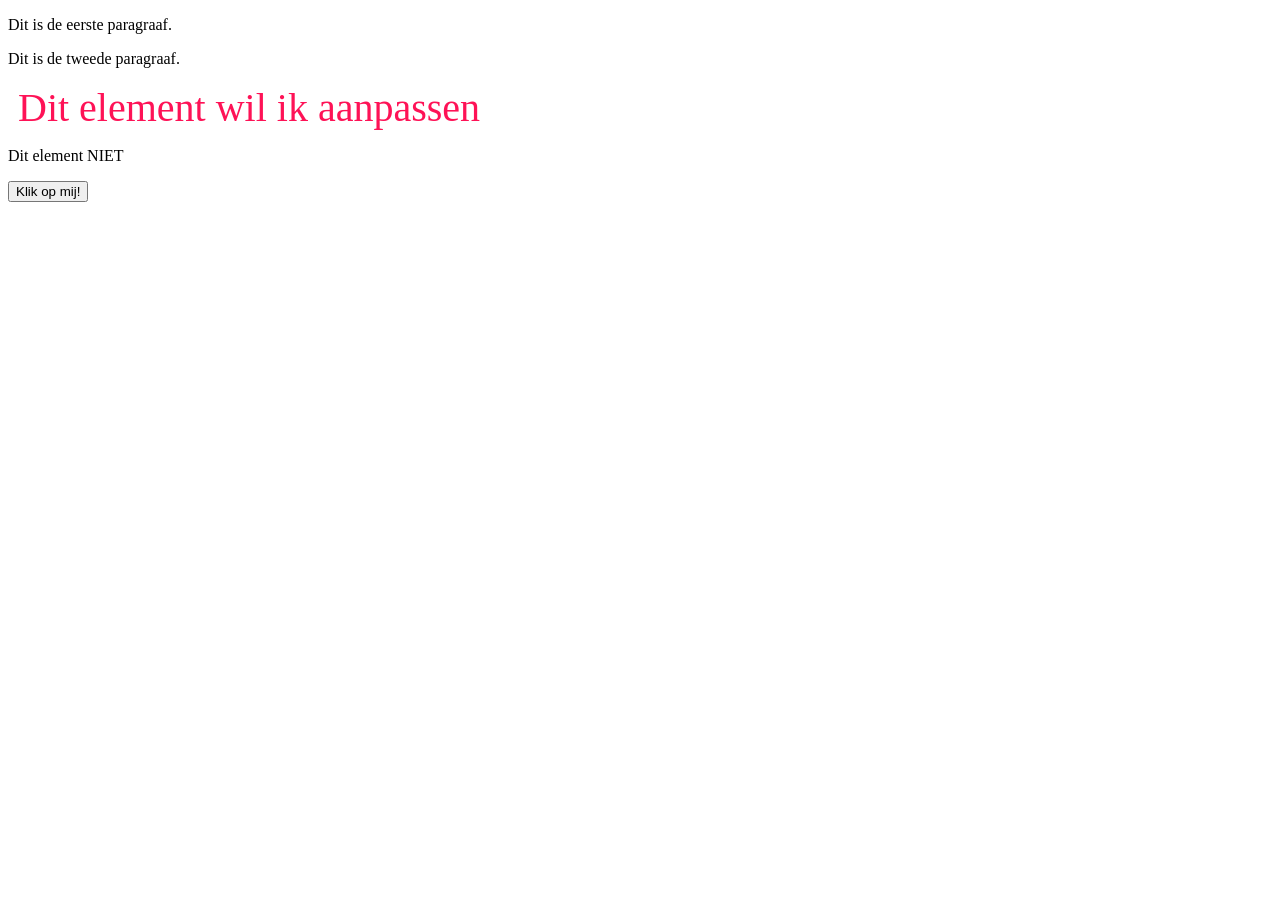
<file: 9 DOM-manipulatie/9.1 DOM/index.html>
<!DOCTYPE html>
<html>
    <head>
        <title>My title</title>

    </head>
    <body>
        <p>Dit is de eerste paragraaf.</p>
        <p id="tweede-paragraaf">Dit is de tweede paragraaf.</p>
       
        <section>
            <p id="js-style">Dit element wil ik aanpassen</p>
            <p>Dit element NIET</p>
        </section>

        <a href="https://www.google.be"><button id="js-button">Klik op mij!</button></a>

        <script src="script.js"></script>
    </body>
</html>
</file>
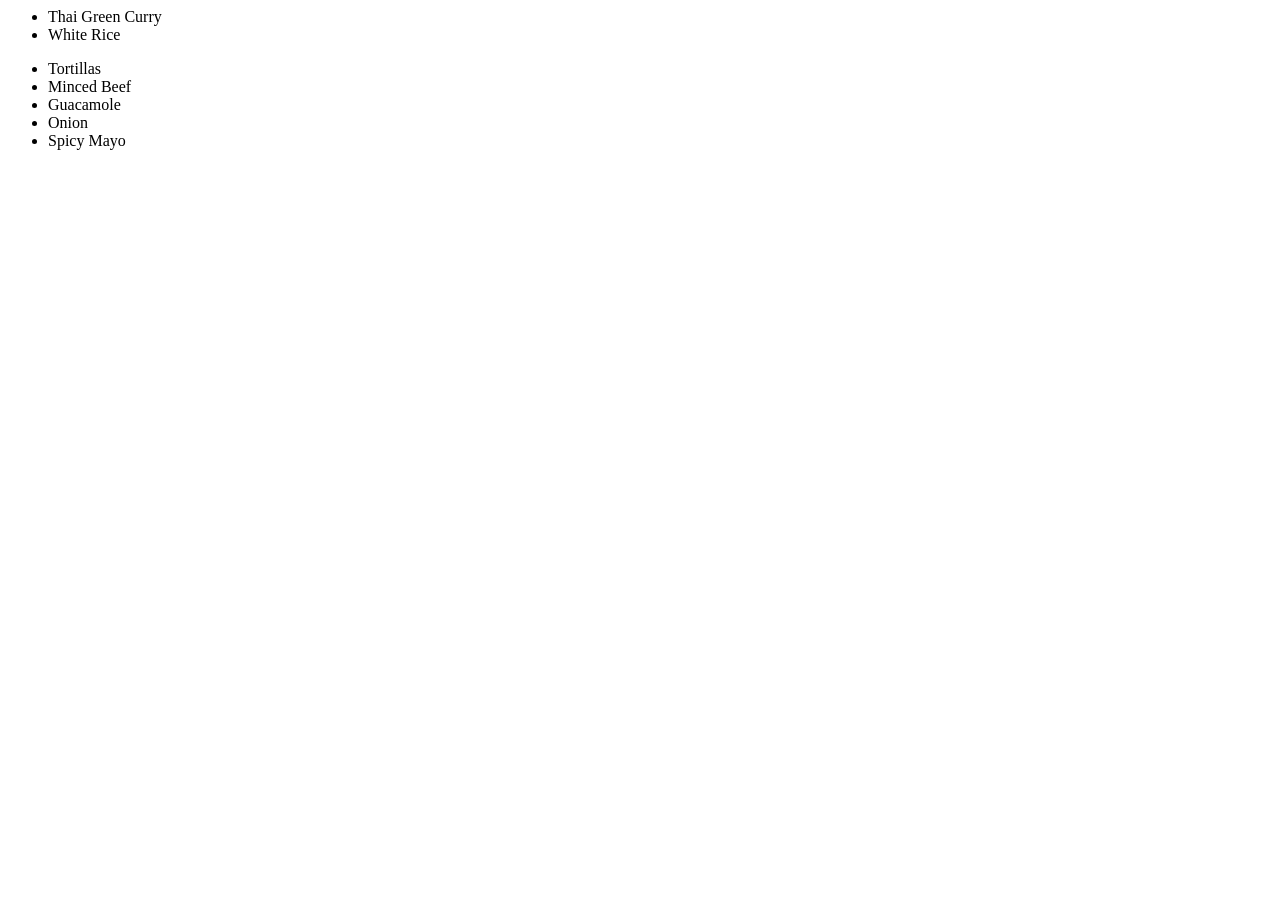
<file: 9 DOM-manipulatie/9.4 Oefeningen DOM/Oefening 3/index.html>
<html>
  <head>
    <meta charset="UTF-8"/>
    <title>Menu</title>
  </head>
  <body>
    <ul>
        <li>Roast Chicken</li>
        <li>Green Beans</li>
        <li>Potatos</li>
    </ul>

    <ul>
        <li>Thai Green Curry</li>
        <li>White Rice</li>
    </ul>

    <ul>
        <li>Tortillas</li>
        <li>Minced Beef</li>
        <li>Guacamole</li>
        <li>Onion</li>
        <li>Spicy Mayo</li>
    </ul>
    
    <script src="Oefening3.js"></script>
  </body>
</html>
</file>
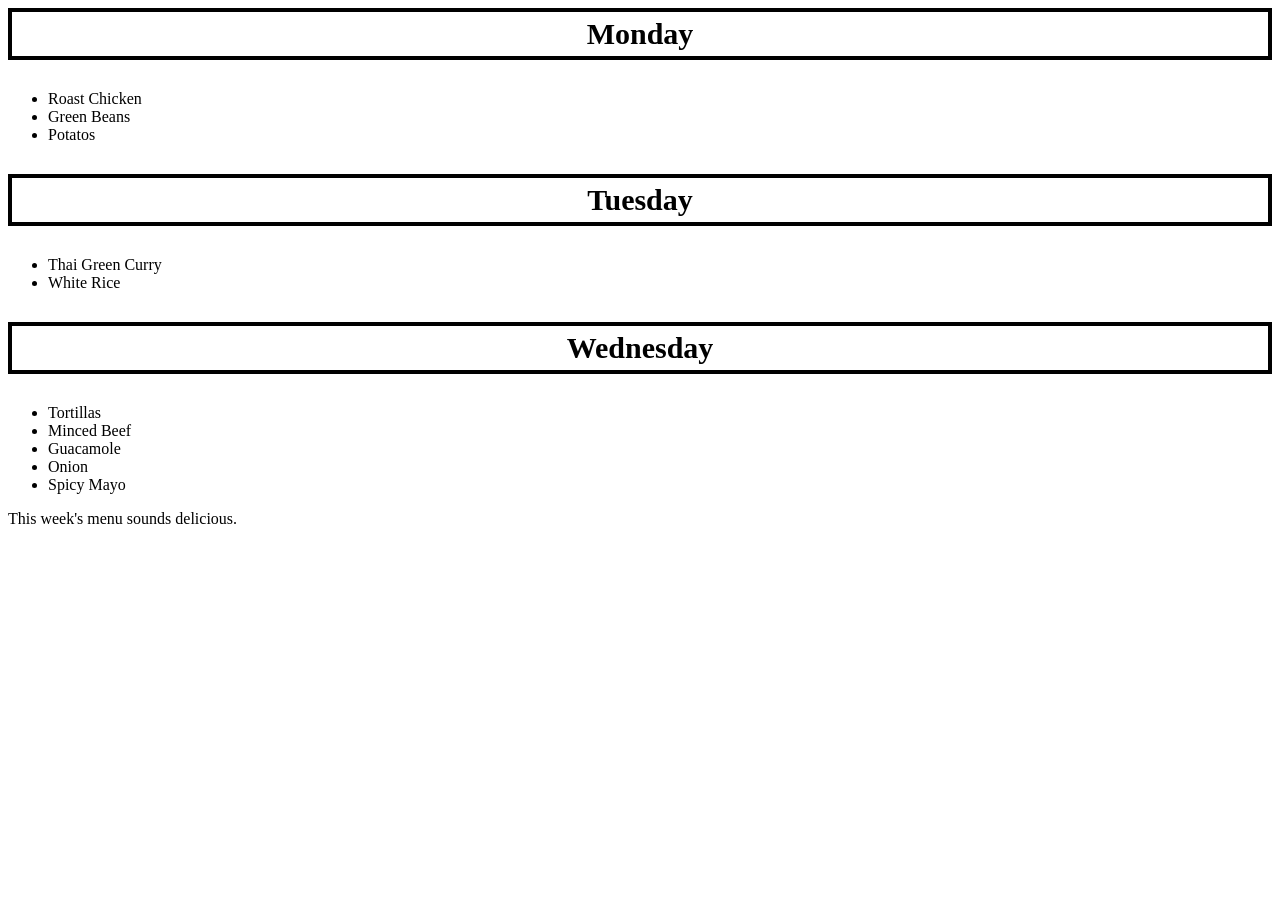
<file: 9 DOM-manipulatie/9.4 Oefeningen DOM/Oefening 5/index.html>
<html>
  <head>
    <meta charset="UTF-8"/>
    <title>Menu</title>
  </head>
  <body>
    <p class="weekday-js">Monday</p>
    <ul>
        <li>Roast Chicken</li>
        <li>Green Beans</li>
        <li>Potatos</li>
    </ul>

    <p class="weekday-js">Tuesday</p>
    <ul>
        <li>Thai Green Curry</li>
        <li>White Rice</li>
    </ul>

    <p class="weekday-js">Wednesday</p>
    <ul>
        <li>Tortillas</li>
        <li>Minced Beef</li>
        <li>Guacamole</li>
        <li>Onion</li>
        <li>Spicy Mayo</li>
    </ul>

    <p>This week's menu sounds delicious.</p>

    <script src="Oefening5.js"></script>
  </body>
</html>
</file>
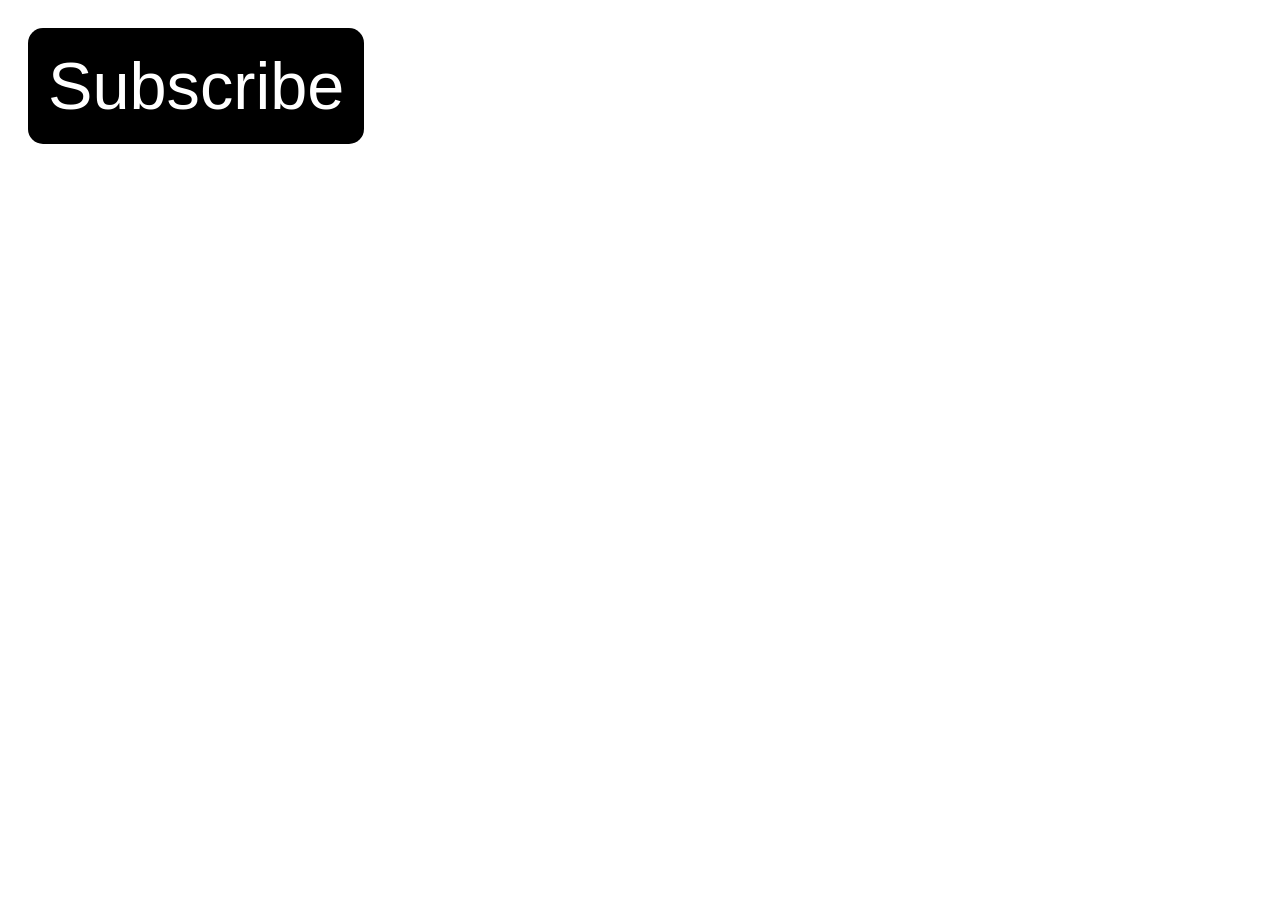
<file: 9 DOM-manipulatie/9.5 Events/9.5.2 Oefeningen onclick/Oefening1/index.html>
<html>
    <head>
        <title>title</title>
        <link rel="stylesheet" href="style.css"/>
    </head>
    <body>
        <button id="subscribe-button" onclick="changeText()">Subscribe</button>

        <script src="script.js"></script>
    </body>
</html>
</file>
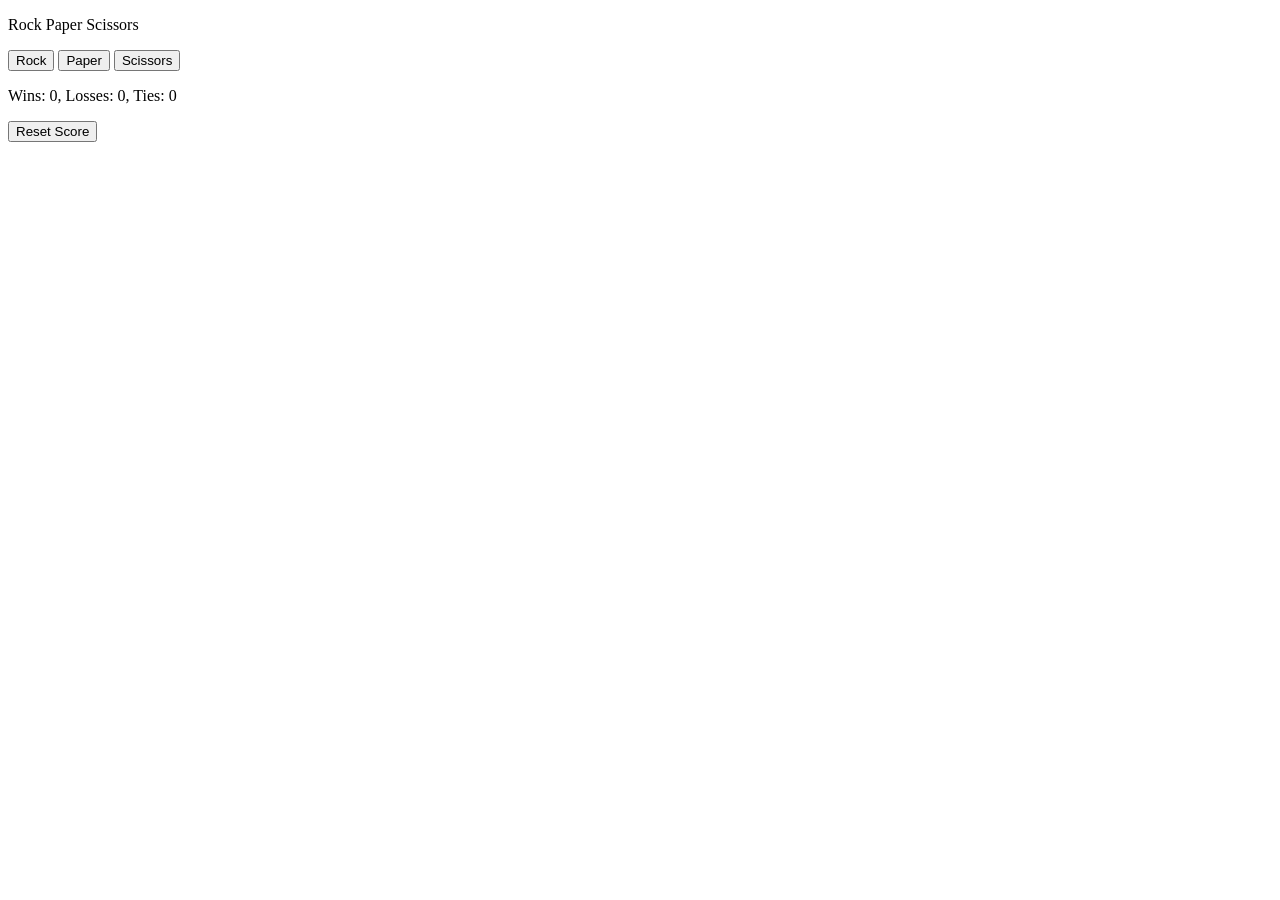
<file: Rock Paper Scissors/Version 4 - HTML/rockpaperscissors.html>
<!DOCTYPE html>
<html>
    <head>
        <meta charset="UTF-8"/>
        <title>Oefening rock paper scissors</title>
    </head>
    <body>
        <p>Rock Paper Scissors</p>
        <button onclick="play('rock')" class="move-button">Rock</button>
        <button onclick="play('paper')" class="move-button">Paper</button>
        <button onclick="play('scissors')" class="move-button">Scissors</button>

        <p class="result-js-result"></p>
        <p class="js-moves-chosen"></p>
        <p class="score-js-score"></p>

        <button onclick="reset()" class="reset-score-button">Reset Score</button>

        <script src="rockpaperscissors.js"></script>
    </body>
</html>
</file>
<file: 9 DOM-manipulatie/9.5 Events/9.5.2 Oefeningen onclick/Oefening1/style.css>
#subscribe-button {
    background-color: black;
    border-radius: 15px;
    color: white;
    margin: 20px;
    padding: 20px;
    font-size: 50pt;
    border: none;
}
</file>
